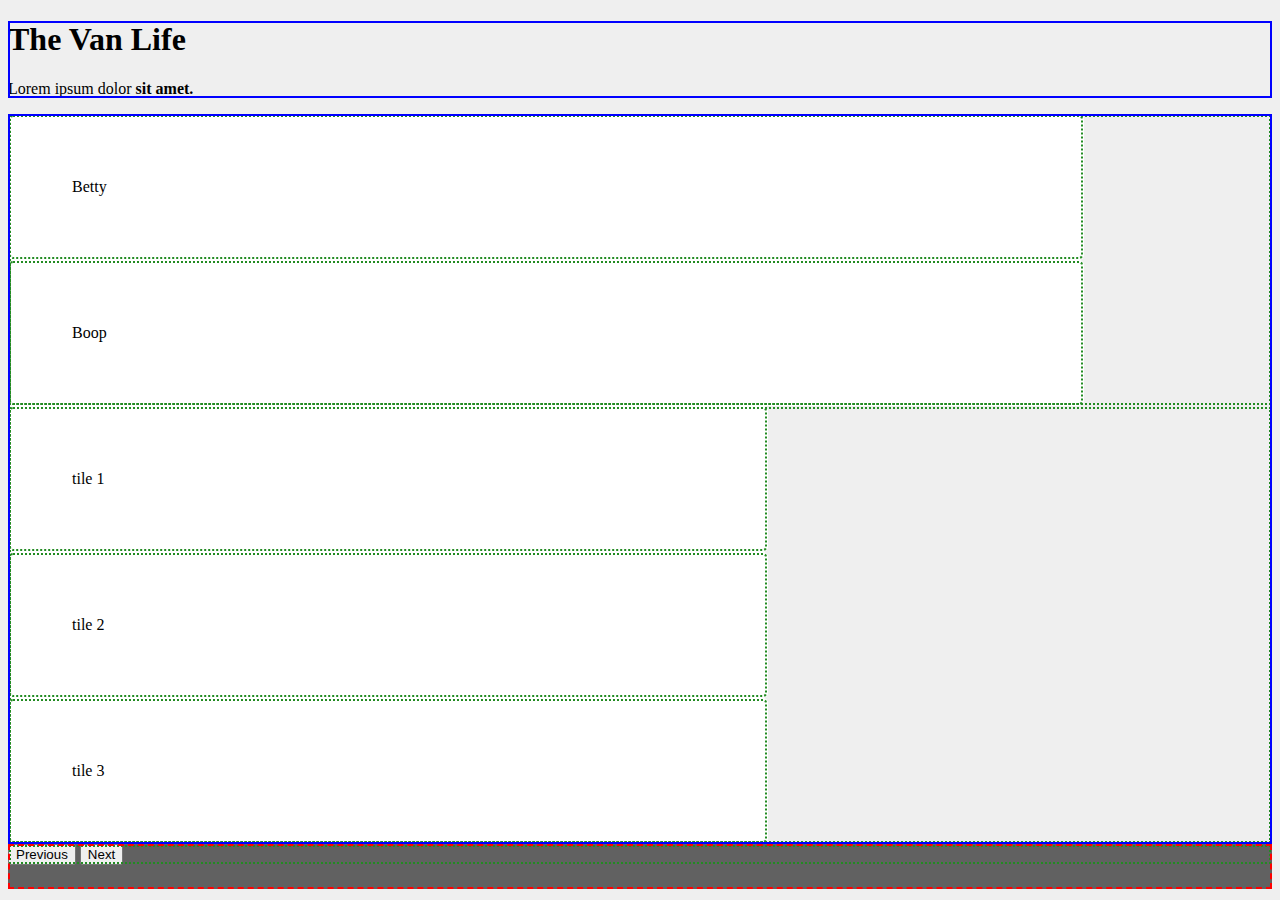
<file: index-initial-dane.html>
<!doctype html>
<html lang="en">

<head>
  <title>Title</title>
  <!-- Required meta tags -->
  <meta charset="utf-8">
  <meta name="viewport" content="width=device-width, initial-scale=1, shrink-to-fit=no">

  <!-- Bootstrap CSS v5.0.2 -->
  <link rel="stylesheet" href="https://cdn.jsdelivr.net/npm/bootstrap@5.0.2/dist/css/bootstrap.min.css"
    integrity="sha384-EVSTQN3/azprG1Anm3QDgpJLIm9Nao0Yz1ztcQTwFspd3yD65VohhpuuCOmLASjC" crossorigin="anonymous">
  <link rel="stylesheet" href="style.css">
  <style>
    body.debug .container,
    body.debug .container-fluid {
      outline: 2px double blue;
      outline-offset: -2px;
    }

    body.debug .row {
      outline: 2px dashed red;
      min-height: 5vh;
      outline-offset: -2px;
    }

    body.debug [class*="col-"] {
      outline: 2px dotted forestgreen;
      outline-offset: -3px;
    }
  </style>
</head>

<body class="bg-color debug">
  <header class="container-fluid">
    <div class="row">
      <div class="col text-center">
        <h1 class="pt-5">The Van Life</h1>
        <p>Lorem ipsum dolor <b class="text-light bg-dark">sit amet.</b></p>
      </div>
    </div>
  </header>

  <main class="container-fluid">
    <div class="row justify-content-center">
      <div class="col-md-8">
        <div class="col-md-8 offset-md-3 article text-center my-2">Betty</div>
        <div class="col-md-8 offset-md-3 article text-center my-2">Boop</div>
      </div>
      <div class="col-12 col-md-4 ">
        <div class="col-12 col-md-4 tile text-center">tile 1</div>
        <div class="col-12 col-md-4 tile text-center">tile 2</div>
        <div class="col-12 col-md-4 tile text-center">tile 3</div>
      </div>
    </div>
  </main>


  <footer class="row ft-color">
    <div class="col-md-4">
      <button type="button" class="btn btn-dark">Previous</button>
      <button type="button" class="btn btn-dark">Next</button>
    </div>

  </footer>



  <!-- Bootstrap JavaScript Libraries -->
  <script src="https://cdn.jsdelivr.net/npm/@popperjs/core@2.9.2/dist/umd/popper.min.js"
    integrity="sha384-IQsoLXl5PILFhosVNubq5LC7Qb9DXgDA9i+tQ8Zj3iwWAwPtgFTxbJ8NT4GN1R8p"
    crossorigin="anonymous"></script>
  <script src="https://cdn.jsdelivr.net/npm/bootstrap@5.0.2/dist/js/bootstrap.min.js"
    integrity="sha384-cVKIPhGWiC2Al4u+LWgxfKTRIcfu0JTxR+EQDz/bgldoEyl4H0zUF0QKbrJ0EcQF"
    crossorigin="anonymous"></script>
</body>

</html>
</file>
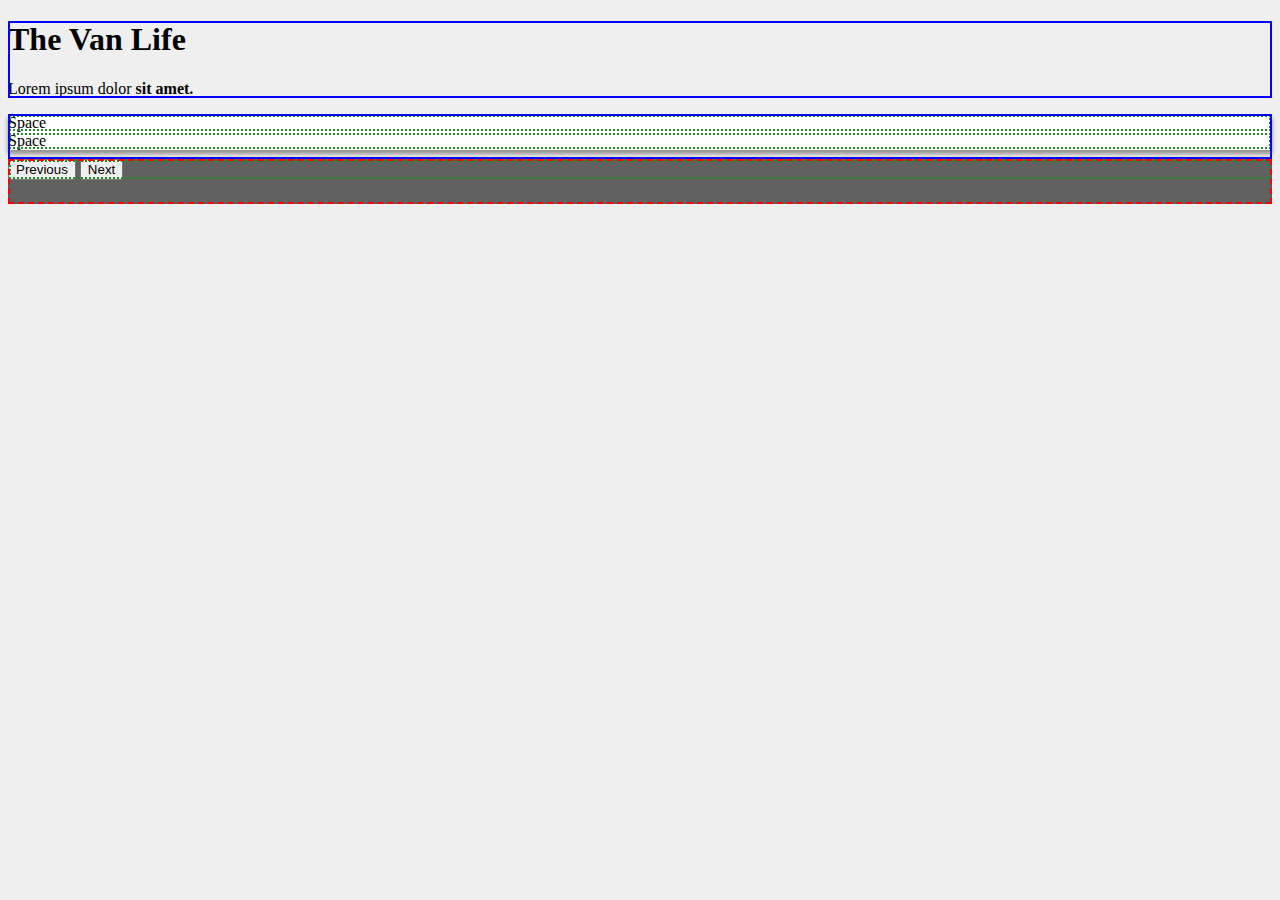
<file: index3.html>
<!doctype html>
<html lang="en">

<head>
  <title>Title</title>
  <!-- Required meta tags -->
  <meta charset="utf-8">
  <meta name="viewport" content="width=device-width, initial-scale=1, shrink-to-fit=no">

  <!-- Bootstrap CSS v5.0.2 -->
  <link rel="stylesheet" href="https://cdn.jsdelivr.net/npm/bootstrap@5.0.2/dist/css/bootstrap.min.css"
    integrity="sha384-EVSTQN3/azprG1Anm3QDgpJLIm9Nao0Yz1ztcQTwFspd3yD65VohhpuuCOmLASjC" crossorigin="anonymous">
  <link rel="stylesheet" href="style.css">
  <style>
    body.debug .container,
    body.debug .container-fluid {
      outline: 2px double blue;
      outline-offset: -2px;
    }

    body.debug .row {
      outline: 2px dashed red;
      min-height: 5vh;
      outline-offset: -2px;
    }

    body.debug [class*="col-"] {
      outline: 2px dotted forestgreen;
      outline-offset: -3px;
    }
  </style>
</head>



<body class="bg-color debug">
  <header class="container-fluid">
    <div class="row">
      <div class="col text-center">
        <h1 class="pt-5">The Van Life</h1>
        <p>Lorem ipsum dolor <b class="text-light bg-dark">sit amet.</b></p>
      </div>
    </div>
  </header>

  <main class="container">

    <div class="row">
      <!-- NOTE Column 1 -->
      <div class="col-12 col-lg-8 pt-3">
        <div class="article-new">
          Space
        </div>
      </div>

      <!-- NOTE Column 2 -->
      <div class="col-12 col-lg-4 pt-3">
        <div class="article-new">
          Space
        </div>
      </div>


  </main>


  <footer class="row ft-color">
    <div class="col-lg-4">
      <button type="button" class="btn btn-dark">Previous</button>
      <button type="button" class="btn btn-dark">Next</button>
    </div>

  </footer>



  <!-- Bootstrap JavaScript Libraries -->
  <script src="https://cdn.jsdelivr.net/npm/@popperjs/core@2.9.2/dist/umd/popper.min.js"
    integrity="sha384-IQsoLXl5PILFhosVNubq5LC7Qb9DXgDA9i+tQ8Zj3iwWAwPtgFTxbJ8NT4GN1R8p"
    crossorigin="anonymous"></script>
  <script src="https://cdn.jsdelivr.net/npm/bootstrap@5.0.2/dist/js/bootstrap.min.js"
    integrity="sha384-cVKIPhGWiC2Al4u+LWgxfKTRIcfu0JTxR+EQDz/bgldoEyl4H0zUF0QKbrJ0EcQF"
    crossorigin="anonymous"></script>
</body>

</html>
</file>
<file: style.css>
/* img {
  width: 100%
} */

h1 {
  font-family: Raleway;
}

.bg-color {
  background-color: rgb(239, 239, 239);
}

.ft-color {
  background-color: #616161;
}


.article {
  background-color: #ffffff;
  padding: 4em;
  box-shadow: 0 4 7;
  border-radius: 5px;
  width: 75%;
}

.tile {
  background-color: #ffffff;
  padding: 4em;
  box-shadow: 0 4 7;
  border-radius: 5px;
  width: 50%;
}

/* @media only screen and (min-width : 922px) {
  .article-new {
      justify-content: center;
  }
} */

.card{
  box-shadow: 0px 4px 4px rgba(49, 49, 49, 0.5);
  border-radius: 0rem;
}

.card-img-top{
  border-top-left-radius: 0rem;
  border-top-right-radius: 0rem;
}

.article-new{
  background-color: #ffffff;
  justify-content: end;
  padding: 0em;
  box-shadow: 0px 4px 4px rgba(49, 49, 49, 0.5);
  border-radius: 1px;
  width: 100%;
}
</file>
